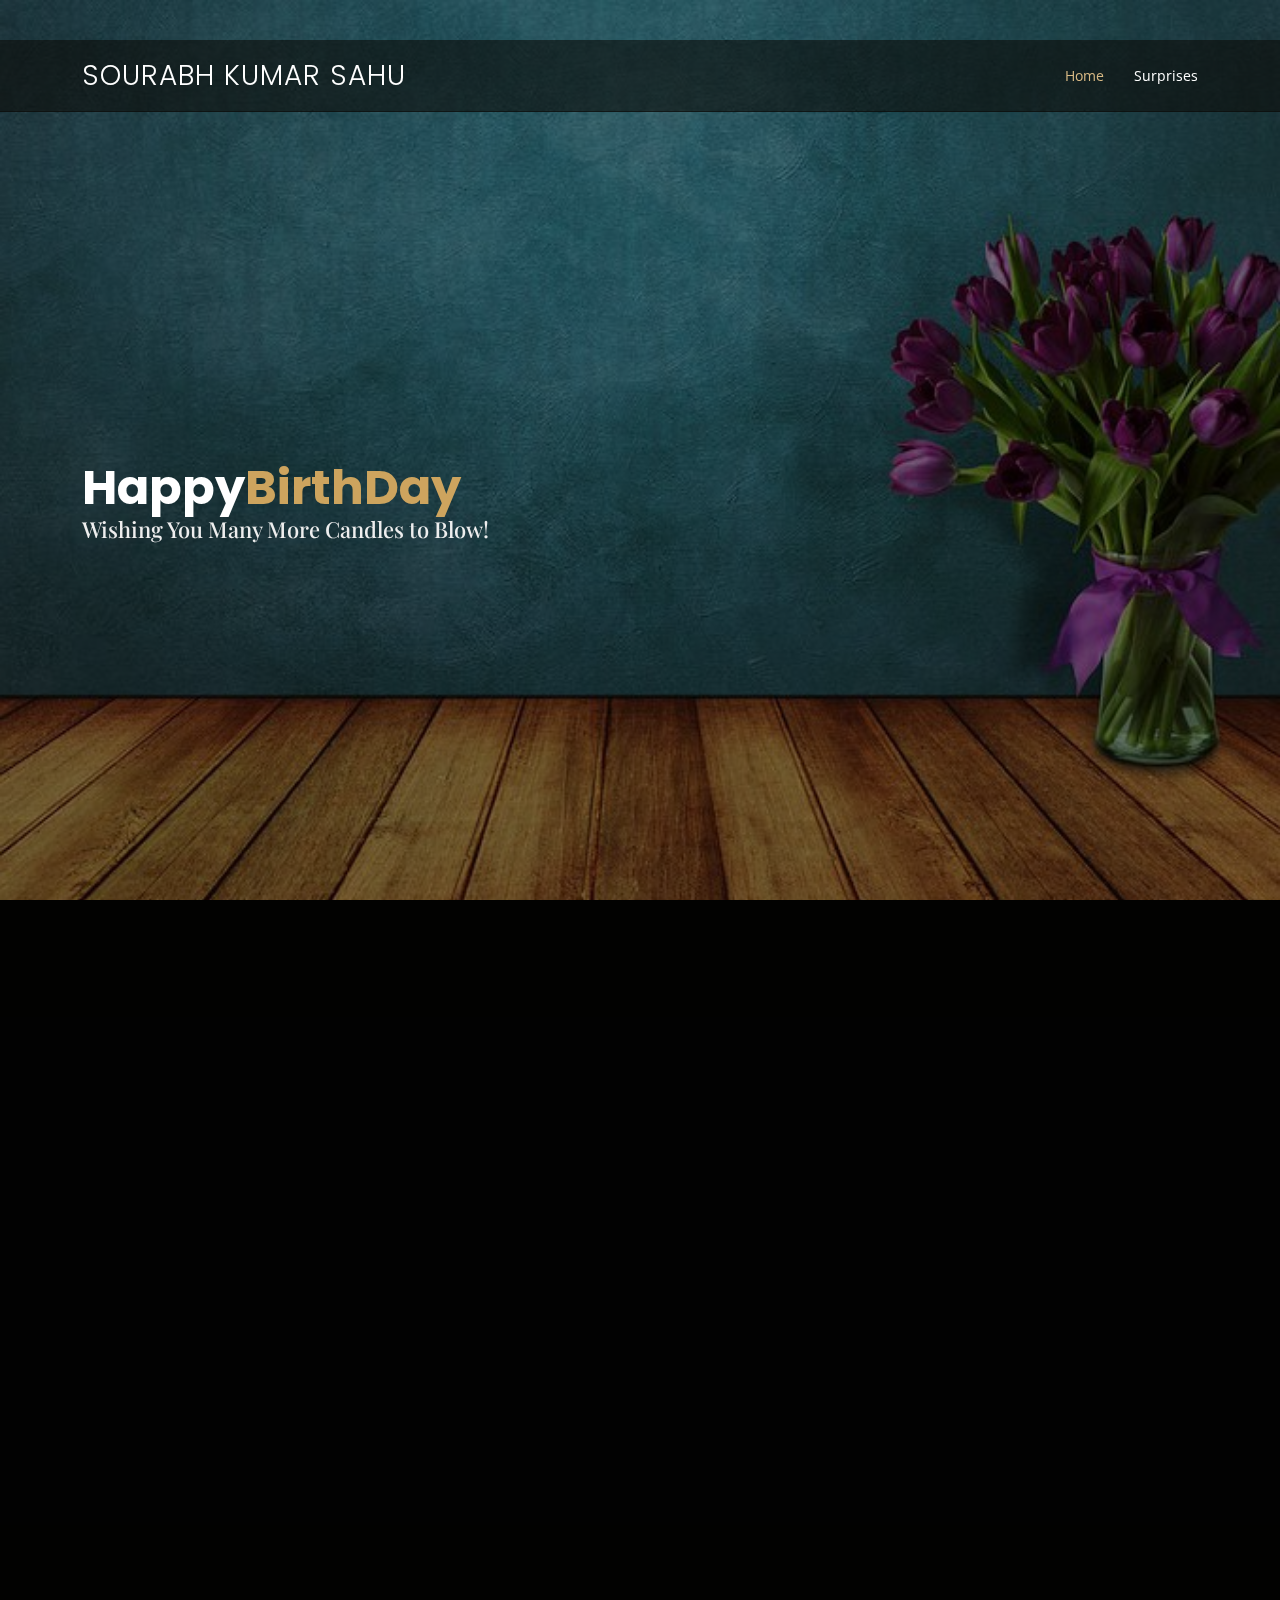
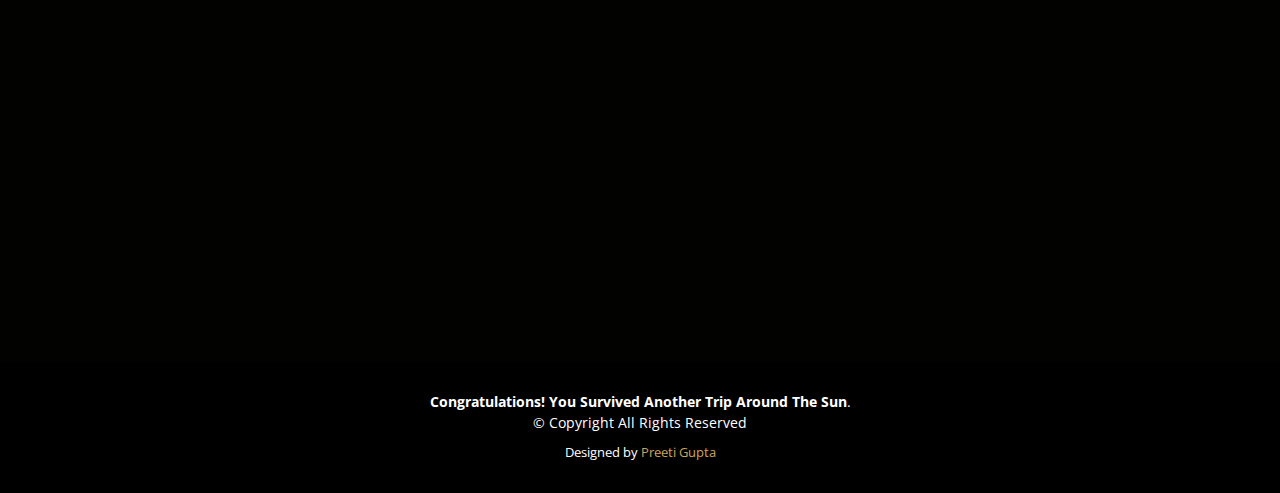
<file: index.html>
<!DOCTYPE html>
<html lang="en">

<head>
  <meta charset="utf-8">
  <meta content="width=device-width, initial-scale=1.0" name="viewport">

  <title>Happy Birthday</title>
  <meta content="" name="description">
  <meta content="" name="keywords">

  <!-- Favicons -->
  <link href="assets/img/favicon.png" rel="icon">
  <link href="assets/img/apple-touch-icon.png" rel="apple-touch-icon">

  <!-- Google Fonts -->
  <link href="https://fonts.googleapis.com/css?family=Open+Sans:300,300i,400,400i,600,600i,700,700i|Playfair+Display:ital,wght@0,400;0,500;0,600;0,700;1,400;1,500;1,600;1,700|Poppins:300,300i,400,400i,500,500i,600,600i,700,700i" rel="stylesheet">

  <!-- Vendor CSS Files -->
  <link href="assets/vendor/animate.css/animate.min.css" rel="stylesheet">
  <link href="assets/vendor/aos/aos.css" rel="stylesheet">
  <link href="assets/vendor/bootstrap/css/bootstrap.min.css" rel="stylesheet">
  <link href="assets/vendor/bootstrap-icons/bootstrap-icons.css" rel="stylesheet">
  <link href="assets/vendor/boxicons/css/boxicons.min.css" rel="stylesheet">
  <link href="assets/vendor/glightbox/css/glightbox.min.css" rel="stylesheet">
  <link href="assets/vendor/swiper/swiper-bundle.min.css" rel="stylesheet">

  <!-- Template Main CSS File -->
  <link href="assets/css/style.css" rel="stylesheet">

</head>

<body>

  <!-- ======= Top Bar ======= -->
  <div id="topbar" class="d-flex align-items-center fixed-top">
    <div class="container d-flex justify-content-center justify-content-md-between">
    </div>
  </div>

  <!-- ======= Header ======= -->
  <header id="header" class="fixed-top d-flex align-items-cente">
    <div class="container-fluid container-xl d-flex align-items-center justify-content-lg-between">

      <h1 class="logo me-auto me-lg-0"><a href="index.html">Sourabh kumar Sahu</a></h1>
      <!-- Uncomment below if you prefer to use an image logo -->
      <!-- <a href="index.html" class="logo me-auto me-lg-0"><img src="assets/img/logo.png" alt="" class="img-fluid"></a>-->

      <nav id="navbar" class="navbar order-last order-lg-0">
        <ul>
          <li><a class="btn-menu animated fadeInUp scrollto" href="#hero">Home</a></li>
          <li><a class="btn-menu animated fadeInUp scrollto" href="#about">Surprises</a></li>
        </ul>
      </nav><!-- .navbar -->
    </div>
  </header><!-- End Header -->

  <!-- ======= Hero Section  ======= -->
  <section id="hero" class="d-flex align-items-center">
    <div class="container position-relative text-center text-lg-start" data-aos="zoom-in" data-aos-delay="100">
      <div class="row">
        <div class="col-lg-8">
          <h1>Happy<span>BirthDay</span></h1>
          <h2>Wishing You Many More Candles to Blow!</h2>
        </div>
      </div>
    </div>
  </section><!-- End Hero -->

  <main id="main">

    <!-- ======= Section 1 ======= -->
    <section id="about" class="about">
      <div class="container" data-aos="fade-up">

        <div class="row">
          <div class="col-lg-6 order-1 order-lg-2" data-aos="zoom-in" data-aos-delay="100">
            <div class="about-img">
              <img src="assets/img/me1.jpg" alt="">
            </div>
          </div>
          <div class="col-lg-6 pt-4 pt-lg-0 order-2 order-lg-1 content">
            <h3 class="fst-italic" style="text-align: justify;">
              Don't Count Candles Just Enjoy The Glow!
            </h3>
          </div>
      </div>
    </section>
    <!-- End Section 1 -->

      <!-- ======= Section 2 ======= -->
    <section id="about" class="about">
      <div class="container" data-aos="fade-up">

        <div class="row">
          <div class="col-lg-6 order-1 order-lg-2" data-aos="zoom-in" data-aos-delay="100">
            <div class="about-img">
              <img src="assets/img/me2.jpg" alt="">
            </div>
          </div>
          <div class="col-lg-6 pt-4 pt-lg-0 order-2 order-lg-1 content">
            <h3 class="fst-italic" style="text-align: justify;">
              We wish you the best on your special day! 
            </h3>
          </div>
      </div>
    </section><!-- Section 2 -->

    <!-- ======= Section 3 ======= -->
    <section id="about" class="about">
      <div class="container" data-aos="fade-up">

        <div class="row">
          <div class="col-lg-6 order-1 order-lg-2" data-aos="zoom-in" data-aos-delay="100">
            <div class="about-img">
              <img src="assets/img/me3.jpg" alt="">
            </div>
          </div>
          <div class="col-lg-6 pt-4 pt-lg-0 order-2 order-lg-1 content">
            <h3 class="fst-italic" style="text-align: justify;">
              Cheers to Your BrotherHood!
            </h3>
          </div>
      </div>
    </section><!-- Section 3 -->

    <!-- ======= Section 4 ======= -->
    <section id="about" class="about">
      <div class="container" data-aos="fade-up">

        <div class="row">
          <div class="col-lg-6 order-1 order-lg-2" data-aos="zoom-in" data-aos-delay="100">
            <div class="about-img">
              <img src="assets/img/me4.jpg" alt="">
            </div>
          </div>
          <div class="col-lg-6 pt-4 pt-lg-0 order-2 order-lg-1 content">
            <h3 class="fst-italic" style="text-align: justify;">
              Friendship Grows With love!
            </h3>
          </div>
      </div>
    </section>
    <!-- Section 4 -->

  </main><!-- End #main -->

  <!-- ======= Footer ======= -->
  <footer id="footer">
    <div class="container">
      <div class="copyright">
        <strong><span>Congratulations! You Survived Another Trip Around The Sun</span></strong>.<br>&copy; Copyright  All Rights Reserved
      </div>
      <div class="credits">
        Designed by <a href="https://bootstrapmade.com/">Preeti Gupta</a>
      </div>
    </div>
  </footer><!-- End Footer -->

  <div id="preloader"></div>
  <a href="#" class="back-to-top d-flex align-items-center justify-content-center"><i class="bi bi-arrow-up-short"></i></a>

  <!-- Vendor JS Files -->
  <script src="assets/vendor/aos/aos.js"></script>
  <script src="assets/vendor/bootstrap/js/bootstrap.bundle.min.js"></script>
  <script src="assets/vendor/glightbox/js/glightbox.min.js"></script>
  <script src="assets/vendor/isotope-layout/isotope.pkgd.min.js"></script>
  <script src="assets/vendor/php-email-form/validate.js"></script>
  <script src="assets/vendor/swiper/swiper-bundle.min.js"></script>

  <!-- Template Main JS File -->
  <script src="assets/js/main.js"></script>

</body>

</html>
</file>
<file: assets/css/style.css>
/*
# General
--------------------------------------------------------------*/
body {
  font-family: "Open Sans", sans-serif;
  background: #0c0b09;
  color: #fff;
}

a {
  color: #cda45e;
  text-decoration: none;
}

a:hover {
  color: #d9ba85;
  text-decoration: none;
}

h1, h2, h3, h4, h5, h6 {
  font-family: "Playfair Display", serif;
}

/*--------------------------------------------------------------
# Preloader
--------------------------------------------------------------*/
#preloader {
  position: fixed;
  top: 0;
  left: 0;
  right: 0;
  bottom: 0;
  z-index: 9999;
  overflow: hidden;
  background: #1a1814;
}

#preloader:before {
  content: "";
  position: fixed;
  top: calc(50% - 30px);
  left: calc(50% - 30px);
  border: 6px solid #1a1814;
  border-top-color: #cda45e;
  border-bottom-color: #cda45e;
  border-radius: 50%;
  width: 60px;
  height: 60px;
  -webkit-animation: animate-preloader 1s linear infinite;
  animation: animate-preloader 1s linear infinite;
}

@-webkit-keyframes animate-preloader {
  0% {
    transform: rotate(0deg);
  }
  100% {
    transform: rotate(360deg);
  }
}

@keyframes animate-preloader {
  0% {
    transform: rotate(0deg);
  }
  100% {
    transform: rotate(360deg);
  }
}

/*--------------------------------------------------------------
# Back to top button
--------------------------------------------------------------*/
.back-to-top {
  position: fixed;
  visibility: hidden;
  opacity: 0;
  right: 15px;
  bottom: 15px;
  z-index: 996;
  width: 44px;
  height: 44px;
  border-radius: 50px;
  transition: all 0.4s;
  border: 2px solid #cda45e;
}

.back-to-top i {
  font-size: 28px;
  color: #cda45e;
  line-height: 0;
}

.back-to-top:hover {
  background: #cda45e;
  color: #1a1814;
}

.back-to-top:hover i {
  color: #444444;
}

.back-to-top.active {
  visibility: visible;
  opacity: 1;
}

/*--------------------------------------------------------------
# Disable aos animation delay on mobile devices
--------------------------------------------------------------*/
@media screen and (max-width: 768px) {
  [data-aos-delay] {
    transition-delay: 0 !important;
  }
}

/*--------------------------------------------------------------
# Top Bar
--------------------------------------------------------------*/
#topbar {
  height: 40px;
  font-size: 14px;
  transition: all 0.5s;
  z-index: 996;
}

#topbar.topbar-scrolled {
  top: -40px;
}

#topbar .contact-info i {
  font-style: normal;
  color: #d9ba85;
}

#topbar .contact-info i span {
  padding-left: 5px;
  color: #fff;
}

#topbar .languages ul {
  display: flex;
  flex-wrap: wrap;
  list-style: none;
  padding: 0;
  margin: 0;
  color: #cda45e;
}

#topbar .languages ul a {
  color: white;
}

#topbar .languages ul li + li {
  padding-left: 10px;
}

#topbar .languages ul li + li::before {
  display: inline-block;
  padding-right: 10px;
  color: rgba(255, 255, 255, 0.5);
  content: "/";
}

/*--------------------------------------------------------------
# Header
--------------------------------------------------------------*/
#header {
  background: rgba(12, 11, 9, 0.6);
  border-bottom: 1px solid rgba(12, 11, 9, 0.6);
  transition: all 0.5s;
  z-index: 997;
  padding: 15px 0;
  top: 40px;
}

#header.header-scrolled {
  top: 0;
  background: rgba(0, 0, 0, 0.85);
  border-bottom: 1px solid #37332a;
}

#header .logo {
  font-size: 28px;
  margin: 0;
  padding: 0;
  line-height: 1;
  font-weight: 300;
  letter-spacing: 1px;
  text-transform: uppercase;
  font-family: "Poppins", sans-serif;
}

#header .logo a {
  color: #fff;
}

#header .logo img {
  max-height: 40px;
}

/*--------------------------------------------------------------
# Navigation Menu
--------------------------------------------------------------*/
/**
* Desktop Navigation 
*/
.navbar {
  padding: 0;
}

.navbar ul {
  margin: 0;
  padding: 0;
  display: flex;
  list-style: none;
  align-items: center;
}

.navbar li {
  position: relative;
}

.navbar a {
  display: flex;
  align-items: center;
  justify-content: space-between;
  padding: 10px 0 10px 30px;
  color: #fff;
  white-space: nowrap;
  transition: 0.3s;
  font-size: 14px;
}

.navbar a i {
  font-size: 12px;
  line-height: 0;
  margin-left: 5px;
}

.navbar a:hover, .navbar .active, .navbar li:hover > a {
  color: #d9ba85;
}

.navbar .dropdown ul {
  display: block;
  position: absolute;
  left: 14px;
  top: calc(100% + 30px);
  margin: 0;
  padding: 10px 0;
  z-index: 99;
  opacity: 0;
  visibility: hidden;
  background: #fff;
  box-shadow: 0px 0px 30px rgba(127, 137, 161, 0.25);
  transition: 0.3s;
  border-radius: 4px;
}

.navbar .dropdown ul li {
  min-width: 200px;
}

.navbar .dropdown ul a {
  padding: 10px 20px;
  color: #444444;
}

.navbar .dropdown ul a i {
  font-size: 12px;
}

.navbar .dropdown ul a:hover, .navbar .dropdown ul .active:hover, .navbar .dropdown ul li:hover > a {
  color: #cda45e;
}

.navbar .dropdown:hover > ul {
  opacity: 1;
  top: 100%;
  visibility: visible;
}

.navbar .dropdown .dropdown ul {
  top: 0;
  left: calc(100% - 30px);
  visibility: hidden;
}

.navbar .dropdown .dropdown:hover > ul {
  opacity: 1;
  top: 0;
  left: 100%;
  visibility: visible;
}

@media (max-width: 1366px) {
  .navbar .dropdown .dropdown ul {
    left: -90%;
  }
  .navbar .dropdown .dropdown:hover > ul {
    left: -100%;
  }
}

/*--------------------------------------------------------------
# Hero Section
--------------------------------------------------------------*/
#hero {
  width: 100%;
  height: 100vh;
  background: url("../img/hero-bg.jpg") top center;
  background-size: cover;
  position: relative;
  padding: 0;
}

#hero:before {
  content: "";
  background: rgba(0, 0, 0, 0.5);
  position: absolute;
  bottom: 0;
  top: 0;
  left: 0;
  right: 0;
}

#hero .container {
  padding-top: 110px;
}

@media (max-width: 992px) {
  #hero .container {
    padding-top: 98px;
  }
}

#hero h1 {
  margin: 0;
  font-size: 48px;
  font-weight: 700;
  line-height: 56px;
  color: #fff;
  font-family: "Poppins", sans-serif;
}

#hero h1 span {
  color: #cda45e;
}

#hero h2 {
  color: #eee;
  margin-bottom: 10px 0 0 0;
  font-size: 22px;
}

#hero .btns {
  margin-top: 30px;
}

#hero .btn-menu, #hero .btn-book {
  font-weight: 600;
  font-size: 13px;
  letter-spacing: 0.5px;
  text-transform: uppercase;
  display: inline-block;
  padding: 12px 30px;
  border-radius: 50px;
  transition: 0.3s;
  line-height: 1;
  color: white;
  border: 2px solid #cda45e;
}

#hero .btn-menu:hover, #hero .btn-book:hover {
  background: #cda45e;
  color: #fff;
}

#hero .btn-book {
  margin-left: 15px;
}

#hero .play-btn {
  width: 94px;
  height: 94px;
  background: radial-gradient(#cda45e 50%, rgba(205, 164, 94, 0.4) 52%);
  border-radius: 50%;
  display: block;
  position: relative;
  overflow: hidden;
}

#hero .play-btn::after {
  content: '';
  position: absolute;
  left: 50%;
  top: 50%;
  transform: translateX(-40%) translateY(-50%);
  width: 0;
  height: 0;
  border-top: 10px solid transparent;
  border-bottom: 10px solid transparent;
  border-left: 15px solid #fff;
  z-index: 100;
  transition: all 400ms cubic-bezier(0.55, 0.055, 0.675, 0.19);
}

#hero .play-btn::before {
  content: '';
  position: absolute;
  width: 120px;
  height: 120px;
  -webkit-animation-delay: 0s;
  animation-delay: 0s;
  -webkit-animation: pulsate-btn 2s;
  animation: pulsate-btn 2s;
  -webkit-animation-direction: forwards;
  animation-direction: forwards;
  -webkit-animation-iteration-count: infinite;
  animation-iteration-count: infinite;
  -webkit-animation-timing-function: steps;
  animation-timing-function: steps;
  opacity: 1;
  border-radius: 50%;
  border: 5px solid rgba(205, 164, 94, 0.7);
  top: -15%;
  left: -15%;
  background: rgba(198, 16, 0, 0);
}

#hero .play-btn:hover::after {
  border-left: 15px solid #cda45e;
  transform: scale(20);
}

#hero .play-btn:hover::before {
  content: '';
  position: absolute;
  left: 50%;
  top: 50%;
  transform: translateX(-40%) translateY(-50%);
  width: 0;
  height: 0;
  border: none;
  border-top: 10px solid transparent;
  border-bottom: 10px solid transparent;
  border-left: 15px solid #fff;
  z-index: 200;
  -webkit-animation: none;
  animation: none;
  border-radius: 0;
}

@media (min-width: 1024px) {
  #hero {
    background-attachment: fixed;
  }
}

@media (max-width: 992px) {
  #hero .play-btn {
    margin-top: 30px;
  }
}

@media (max-height: 500px) {
  #hero {
    height: auto;
  }
  #hero .container {
    padding-top: 130px;
    padding-bottom: 60px;
  }
}

@media (max-width: 768px) {
  #hero h1 {
    font-size: 28px;
    line-height: 36px;
  }
  #hero h2 {
    font-size: 18px;
    line-height: 24px;
  }
}

@-webkit-keyframes pulsate-btn {
  0% {
    transform: scale(0.6, 0.6);
    opacity: 1;
  }
  100% {
    transform: scale(1, 1);
    opacity: 0;
  }
}

@keyframes pulsate-btn {
  0% {
    transform: scale(0.6, 0.6);
    opacity: 1;
  }
  100% {
    transform: scale(1, 1);
    opacity: 0;
  }
}

/*--------------------------------------------------------------
# Sections General
--------------------------------------------------------------*/
section {
  padding: 60px 0;
  overflow: hidden;
}

.section-bg {
  background-color: #1a1814;
}

.section-title {
  padding-bottom: 40px;
}

.section-title h2 {
  font-size: 14px;
  font-weight: 500;
  padding: 0;
  line-height: 1px;
  margin: 0 0 5px 0;
  letter-spacing: 2px;
  text-transform: uppercase;
  color: #aaaaaa;
  font-family: "Poppins", sans-serif;
}

.section-title h2::after {
  content: "";
  width: 120px;
  height: 1px;
  display: inline-block;
  background: rgba(255, 255, 255, 0.2);
  margin: 4px 10px;
}

.section-title p {
  margin: 0;
  margin: 0;
  font-size: 36px;
  font-weight: 700;
  font-family: "Playfair Display", serif;
  color: #cda45e;
}

/*--------------------------------------------------------------
# About
--------------------------------------------------------------*/
.breadcrumbs {
  padding: 15px 0;
  background: #1d1b16;
  margin-top: 110px;
}

@media (max-width: 992px) {
  .breadcrumbs {
    margin-top: 98px;
  }
}

.breadcrumbs h2 {
  font-size: 26px;
  font-weight: 300;
}

.breadcrumbs ol {
  display: flex;
  flex-wrap: wrap;
  list-style: none;
  padding: 0;
  margin: 0;
  font-size: 14px;
}

.breadcrumbs ol li + li {
  padding-left: 10px;
}

.breadcrumbs ol li + li::before {
  display: inline-block;
  padding-right: 10px;
  color: #37332a;
  content: "/";
}

@media (max-width: 768px) {
  .breadcrumbs .d-flex {
    display: block !important;
  }
  .breadcrumbs ol {
    display: block;
  }
  .breadcrumbs ol li {
    display: inline-block;
  }
}

/*--------------------------------------------------------------
# About
--------------------------------------------------------------*/
.about {
  background: url("../img/about-bg.jpg") center center;
  background-size: cover;
  position: relative;
  padding: 80px 0;
}

.about:before {
  content: "";
  background: rgba(0, 0, 0, 0.8);
  position: absolute;
  bottom: 0;
  top: 0;
  left: 0;
  right: 0;
}

.about .about-img {
  position: relative;
  transition: .5s;
}

.about .about-img img {
  max-width: 100%;
  border: 4px solid rgba(255, 255, 255, 0.2);
  position: relative;
}

.about .about-img::before {
  position: absolute;
  left: 20px;
  top: 20px;
  width: 60px;
  height: 60px;
  z-index: 1;
  content: '';
  border-left: 5px solid #cda45e;
  border-top: 5px solid #cda45e;
  transition: .5s;
}

.about .about-img::after {
  position: absolute;
  right: 20px;
  bottom: 20px;
  width: 60px;
  height: 60px;
  z-index: 2;
  content: '';
  border-right: 5px solid #cda45e;
  border-bottom: 5px solid #cda45e;
  transition: .5s;
}

.about .about-img:hover {
  transform: scale(1.03);
}

.about .about-img:hover::before {
  left: 10px;
  top: 10px;
}

.about .about-img:hover::after {
  right: 10px;
  bottom: 10px;
}

.about .content h3 {
  font-weight: 600;
  font-size: 26px;
}

.about .content ul {
  list-style: none;
  padding: 0;
}

.about .content ul li {
  padding-bottom: 10px;
}

.about .content ul i {
  font-size: 20px;
  padding-right: 4px;
  color: #cda45e;
}

.about .content p:last-child {
  margin-bottom: 0;
}

@media (min-width: 1024px) {
  .about {
    background-attachment: fixed;
  }
}


/*--------------------------------------------------------------
# Footer
--------------------------------------------------------------*/
#footer {
  background: black;
  padding: 0 0 30px 0;
  color: #fff;
  font-size: 14px;
}

#footer .footer-top {
  background: #0c0b09;
  border-top: 1px solid #37332a;
  border-bottom: 1px solid #28251f;
  padding: 60px 0 30px 0;
}

#footer .footer-top .footer-info {
  margin-bottom: 30px;
}


#footer .footer-top .footer-info h3 {
  font-size: 24px;
  margin: 0 0 20px 0;
  padding: 2px 0 2px 0;
  line-height: 1;
  font-weight: 300;
  text-transform: uppercase;
  font-family: "Poppins", sans-serif;
}

#footer .footer-top .footer-info p {
  font-size: 14px;
  line-height: 24px;
  margin-bottom: 0;
  font-family: "Playfair Display", serif;
  color: #fff;
}

#footer .footer-top .social-links a {
  font-size: 18px;
  display: inline-block;
  background: #28251f;
  color: #fff;
  line-height: 1;
  padding: 8px 0;
  margin-right: 4px;
  border-radius: 50%;
  text-align: center;
  width: 36px;
  height: 36px;
  transition: 0.3s;
}

#footer .footer-top .social-links a:hover {
  background: #cda45e;
  color: #fff;
  text-decoration: none;
}

#footer .footer-top h4 {
  font-size: 16px;
  font-weight: 600;
  color: #fff;
  position: relative;
  padding-bottom: 12px;
}

#footer .footer-top .footer-links {
  margin-bottom: 30px;
}

#footer .footer-top .footer-links ul {
  list-style: none;
  padding: 0;
  margin: 0;
}

#footer .footer-top .footer-links ul i {
  padding-right: 2px;
  color: #cda45e;
  font-size: 18px;
  line-height: 1;
}

#footer .footer-top .footer-links ul li {
  padding: 10px 0;
  display: flex;
  align-items: center;
}

#footer .footer-top .footer-links ul li:first-child {
  padding-top: 0;
}

#footer .footer-top .footer-links ul a {
  color: #fff;
  transition: 0.3s;
  display: inline-block;
  line-height: 1;
}

#footer .footer-top .footer-links ul a:hover {
  color: #cda45e;
}

#footer .footer-top .footer-newsletter form {
  margin-top: 30px;
  background: #28251f;
  padding: 6px 10px;
  position: relative;
  border-radius: 50px;
  border: 1px solid #454035;
}

#footer .footer-top .footer-newsletter form input[type="email"] {
  border: 0;
  padding: 4px;
  width: calc(100% - 110px);
  background: #28251f;
  color: white;
}

#footer .footer-top .footer-newsletter form input[type="submit"] {
  position: absolute;
  top: -1px;
  right: -1px;
  bottom: -1px;
  border: 0;
  background: none;
  font-size: 16px;
  padding: 0 20px 2px 20px;
  background: #cda45e;
  color: #fff;
  transition: 0.3s;
  border-radius: 50px;
}

#footer .footer-top .footer-newsletter form input[type="submit"]:hover {
  background: #d3af71;
}

#footer .copyright {
  text-align: center;
  padding-top: 30px;
}

#footer .credits {
  padding-top: 10px;
  text-align: center;
  font-size: 13px;
  color: #fff;
}
</file>
